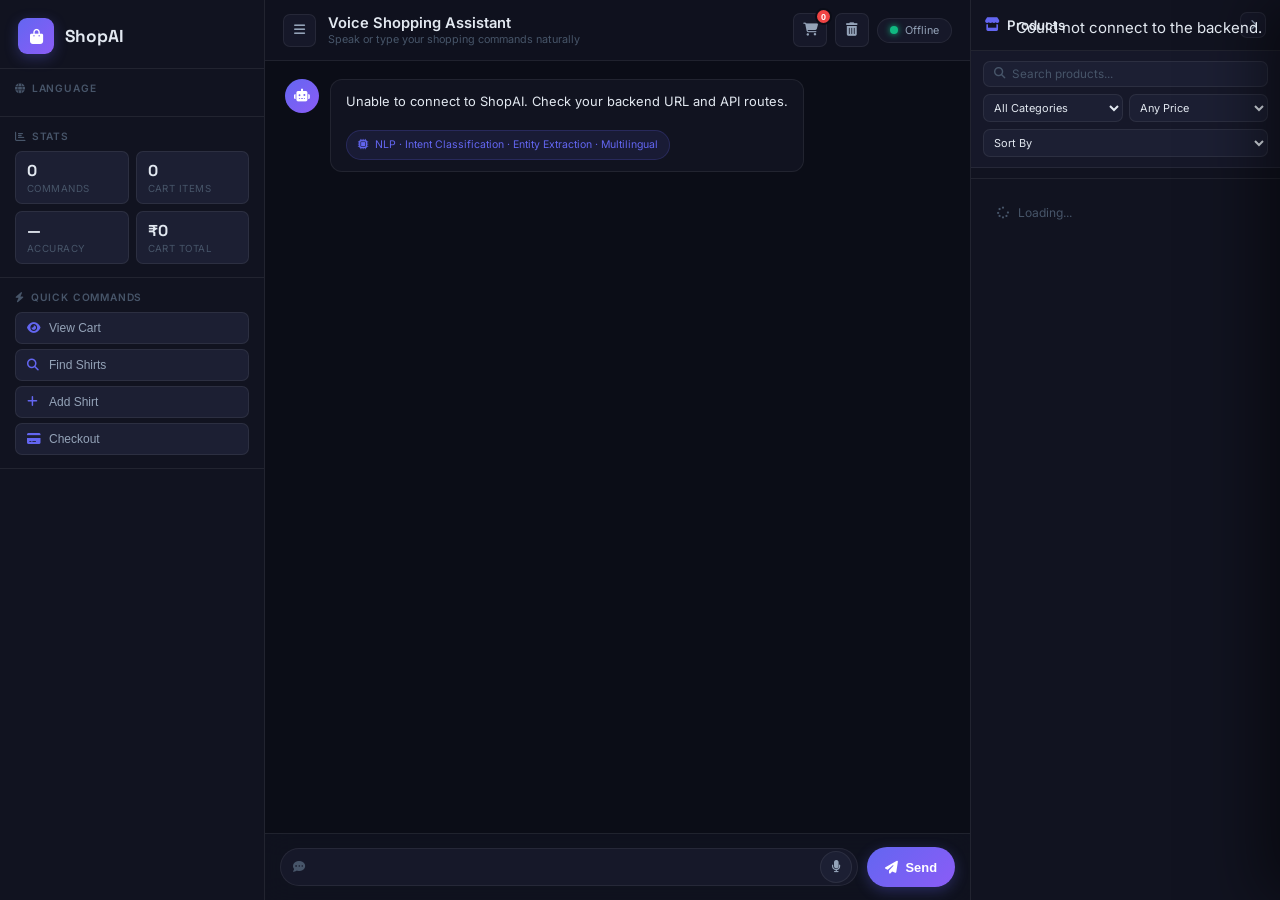
<file: frontend/index.html>
<!DOCTYPE html>
<html lang="en">
<head>
    <meta charset="UTF-8">
    <meta name="viewport" content="width=device-width, initial-scale=1.0">
    <title>ShopAI — Intelligent Shopping Assistant</title>
    <link href="https://cdnjs.cloudflare.com/ajax/libs/font-awesome/6.4.0/css/all.min.css" rel="stylesheet">
    <link href="https://fonts.googleapis.com/css2?family=Inter:wght@300;400;500;600;700;800&family=Space+Grotesk:wght@400;500;600;700&display=swap" rel="stylesheet">
    <link rel="stylesheet" href="style.css">
</head>
<body>

<div class="bg-blobs">
    <div class="blob blob-1"></div>
    <div class="blob blob-2"></div>
    <div class="blob blob-3"></div>
</div>

<div class="app-wrapper">

    <!-- SIDEBAR -->
    <aside class="sidebar" id="sidebar">
        <div class="sidebar-logo">
            <div class="logo-icon"><i class="fas fa-bag-shopping"></i></div>
            <span class="logo-text">ShopAI</span>
        </div>
        <div class="sidebar-section">
            <p class="sidebar-label"><i class="fas fa-globe"></i> <span data-t="select_language">Language</span></p>
            <div class="lang-grid" id="lang-grid"></div>
        </div>
        <div class="sidebar-section">
            <p class="sidebar-label"><i class="fas fa-chart-bar"></i> <span data-t="session_stats">Stats</span></p>
            <div class="stats-grid">
                <div class="stat-card"><span class="stat-val" id="stat-commands">0</span><span class="stat-key" data-t="commands">Commands</span></div>
                <div class="stat-card"><span class="stat-val" id="stat-items">0</span><span class="stat-key" data-t="cart_items">Cart Items</span></div>
                <div class="stat-card"><span class="stat-val" id="stat-accuracy">—</span><span class="stat-key" data-t="accuracy">Accuracy</span></div>
                <div class="stat-card"><span class="stat-val" id="stat-total">₹0</span><span class="stat-key" data-t="cart_total">Cart Total</span></div>
            </div>
        </div>
        <div class="sidebar-section">
            <p class="sidebar-label"><i class="fas fa-bolt"></i> <span data-t="quick_commands">Quick Commands</span></p>
            <div class="quick-list">
                <button class="quick-item" onclick="app.sendQuick('view')"><i class="fas fa-eye"></i> <span data-t="view_cart">View Cart</span></button>
                <button class="quick-item" onclick="app.sendQuick('shirts')"><i class="fas fa-magnifying-glass"></i> <span data-t="find_shirts">Find Shirts</span></button>
                <button class="quick-item" onclick="app.sendQuick('add')"><i class="fas fa-plus"></i> <span data-t="add_shirt">Add Shirt</span></button>
                <button class="quick-item" onclick="app.sendQuick('checkout')"><i class="fas fa-credit-card"></i> <span data-t="checkout">Checkout</span></button>
            </div>
        </div>
    </aside>

    <!-- MAIN PANEL -->
    <main class="main-panel">
        <header class="topbar">
            <button class="sidebar-toggle" onclick="toggleSidebar()"><i class="fas fa-bars"></i></button>
            <div class="topbar-title">
                <h1 data-t="voice_assistant">Voice Shopping Assistant</h1>
                <p class="topbar-sub" data-t="voice_subtitle">Speak or type your shopping commands naturally</p>
            </div>
            <div class="topbar-actions">
                <button class="icon-btn" onclick="app.toggleCart()">
                    <i class="fas fa-cart-shopping"></i>
                    <span class="cart-badge" id="cart-count">0</span>
                </button>
                <button class="icon-btn" onclick="app.clearCartConfirm()"><i class="fas fa-trash-can"></i></button>
                <div class="status-pill" id="status-pill">
                    <span class="status-dot-inner"></span>
                    <span class="status-text">Ready</span>
                </div>
            </div>
        </header>

        <div class="chat-window">
            <div class="chat-messages" id="chat-messages">
                <div class="msg msg-bot">
                    <div class="msg-avatar"><i class="fas fa-robot"></i></div>
                    <div class="msg-bubble">
                        <p id="greeting-text">Loading...</p>
                        <ul id="greeting-examples" style="margin-top:8px"></ul>
                        <div class="nlp-badge"><i class="fas fa-microchip"></i> NLP · Intent Classification · Entity Extraction · Multilingual</div>
                    </div>
                </div>
            </div>

            <div class="nlp-strip" id="nlp-strip">
                <div class="nlp-strip-inner" id="nlp-strip-content"></div>
                <button class="nlp-strip-close" onclick="document.getElementById('nlp-strip').classList.remove('visible')"><i class="fas fa-xmark"></i></button>
            </div>

            <div class="chat-input-area">
                <div class="input-row">
                    <div class="input-box-wrap">
                        <i class="fas fa-comment-dots input-icon"></i>
                        <input type="text" id="command-input" autocomplete="off" onkeydown="if(event.key==='Enter') app.sendCommand()">
                        <button class="mic-btn" id="voice-btn" onclick="app.toggleVoice()"><i class="fas fa-microphone"></i></button>
                    </div>
                    <button class="send-btn" onclick="app.sendCommand()">
                        <i class="fas fa-paper-plane"></i><span data-t="send">Send</span>
                    </button>
                </div>
            </div>
        </div>
    </main>

    <!-- PRODUCT PANEL -->
    <aside class="product-panel" id="product-panel">
        <div class="pp-header">
            <h3><i class="fas fa-store"></i> <span data-t="available_products">Products</span></h3>
            <button class="icon-btn sm" id="pp-toggle" onclick="toggleProductPanel()"><i class="fas fa-chevron-right"></i></button>
        </div>
        <div class="filter-bar">
            <div class="filter-search">
                <i class="fas fa-search"></i>
                <input type="text" id="product-search" placeholder="Search products..." oninput="app.applyFilters()">
            </div>
            <div class="filter-row">
                <select class="filter-select" id="filter-category" onchange="app.applyFilters()">
                    <option value="">All Categories</option>
                    <option value="clothing">👕 Clothing</option>
                    <option value="footwear">👟 Footwear</option>
                    <option value="accessories">👜 Accessories</option>
                </select>
                <select class="filter-select" id="filter-price" onchange="app.applyFilters()">
                    <option value="">Any Price</option>
                    <option value="500">Under ₹500</option>
                    <option value="1000">Under ₹1000</option>
                    <option value="2000">Under ₹2000</option>
                    <option value="3000">Under ₹3000</option>
                    <option value="5000">Under ₹5000</option>
                </select>
            </div>
            <div class="filter-row">
                <select class="filter-select" id="filter-sort" onchange="app.applyFilters()">
                    <option value="">Sort By</option>
                    <option value="price-asc">Price: Low to High</option>
                    <option value="price-desc">Price: High to Low</option>
                    <option value="name-asc">Name: A to Z</option>
                    <option value="name-desc">Name: Z to A</option>
                </select>
            </div>
        </div>
        <div class="active-filters" id="active-filters"></div>
        <div class="products-count" id="products-count"></div>
        <div class="products-list" id="products-list">
            <div class="products-loading"><i class="fas fa-spinner fa-spin"></i> Loading...</div>
        </div>
    </aside>
</div>

<!-- CART DRAWER -->
<div class="cart-overlay" id="cart-overlay" onclick="app.toggleCart()"></div>
<div class="cart-drawer" id="cart-drawer">
    <div class="drawer-header">
        <h3><i class="fas fa-cart-shopping"></i> <span data-t="shopping_cart">Shopping Cart</span></h3>
        <button class="icon-btn" onclick="app.toggleCart()"><i class="fas fa-xmark"></i></button>
    </div>
    <div class="drawer-body" id="cart-body">
        <div class="empty-state"><div class="empty-icon"><i class="fas fa-cart-shopping"></i></div><p data-t="cart_empty">Your cart is empty</p></div>
    </div>
    <div class="drawer-footer" id="cart-footer" style="display:none">
        <div class="cart-total-row"><span data-t="total">Total</span><strong>₹<span id="cart-total">0.00</span></strong></div>
        <button class="checkout-btn" onclick="app.processCheckout()"><i class="fas fa-credit-card"></i> <span data-t="checkout">Checkout</span></button>
    </div>
</div>

<div class="loading-overlay" id="loading-overlay">
    <div class="loading-box"><div class="loading-ring"></div><p data-t="processing">Processing...</p></div>
</div>

<div class="toast-stack" id="toast-stack"></div>

<script src="config.js"></script>
<script src="app.js"></script>
</body>
</html>
</file>
<file: frontend/style.css>
﻿:root{--bg:#0b0d17;--surface:#111320;--surface2:#161829;--surface3:#1c1f33;--border:rgba(255,255,255,0.07);--border-h:rgba(255,255,255,0.14);--accent:#6366f1;--accent2:#8b5cf6;--accent3:#06b6d4;--glow:rgba(99,102,241,0.3);--success:#10b981;--warning:#f59e0b;--error:#ef4444;--text:#e2e8f0;--text-dim:#94a3b8;--text-muted:#475569;--r:12px;--r-sm:7px;--r-xl:24px;--sidebar-w:265px;--product-w:310px;--ease:cubic-bezier(.4,0,.2,1);--t:0.22s}
*,*::before,*::after{margin:0;padding:0;box-sizing:border-box} html{font-size:15px} body{font-family:'Inter',sans-serif;background:var(--bg);color:var(--text);min-height:100vh;overflow:hidden}
.bg-blobs{position:fixed;inset:0;pointer-events:none;z-index:0;overflow:hidden} .blob{position:absolute;border-radius:50%;filter:blur(90px);opacity:0.11;animation:blobFloat 10s ease-in-out infinite} .blob-1{width:520px;height:520px;background:#6366f1;top:-160px;left:-80px} .blob-2{width:420px;height:420px;background:#8b5cf6;bottom:-80px;right:8%;animation-delay:4s} .blob-3{width:340px;height:340px;background:#06b6d4;top:35%;right:-60px;animation-delay:7s} @keyframes blobFloat{0%,100%{transform:translateY(0) scale(1)}50%{transform:translateY(-28px) scale(1.04)}}
.app-wrapper{position:relative;z-index:1;display:grid;grid-template-columns:var(--sidebar-w) 1fr var(--product-w);height:100vh;overflow:hidden} .sidebar{background:var(--surface);border-right:1px solid var(--border);display:flex;flex-direction:column;overflow-y:auto;overflow-x:hidden;transition:transform var(--t) var(--ease),width var(--t) var(--ease);scrollbar-width:thin;scrollbar-color:var(--border) transparent;flex-shrink:0} .sidebar.collapsed{transform:translateX(calc(-1 * var(--sidebar-w)));width:0;min-width:0} .sidebar-logo{display:flex;align-items:center;gap:11px;padding:18px 18px 14px;border-bottom:1px solid var(--border);flex-shrink:0} .logo-icon{width:36px;height:36px;border-radius:9px;background:linear-gradient(135deg,var(--accent),var(--accent2));display:flex;align-items:center;justify-content:center;font-size:1rem;color:#fff;box-shadow:0 4px 14px var(--glow)} .logo-text{font-family:'Space Grotesk',sans-serif;font-size:1.15rem;font-weight:700;color:var(--text)} .sidebar-section{padding:13px 15px;border-bottom:1px solid var(--border)} .sidebar-label{font-size:0.68rem;font-weight:600;letter-spacing:.08em;text-transform:uppercase;color:var(--text-muted);display:flex;align-items:center;gap:6px;margin-bottom:9px}
.lang-grid{display:grid;grid-template-columns:repeat(4,1fr);gap:5px} .lang-btn{padding:6px 2px;background:var(--surface3);border:1px solid var(--border);border-radius:var(--r-sm);color:var(--text-dim);font-size:0.72rem;font-weight:500;cursor:pointer;transition:all var(--t);text-align:center} .lang-btn:hover{background:var(--surface2);border-color:var(--accent);color:var(--text)} .lang-btn.active{background:linear-gradient(135deg,var(--accent),var(--accent2));border-color:transparent;color:#fff;box-shadow:0 2px 10px var(--glow)} .stats-grid{display:grid;grid-template-columns:1fr 1fr;gap:7px} .stat-card{background:var(--surface3);border:1px solid var(--border);border-radius:var(--r-sm);padding:9px 11px;display:flex;flex-direction:column;gap:2px} .stat-val{font-size:1.05rem;font-weight:700;color:var(--text);font-family:'Space Grotesk',sans-serif} .stat-key{font-size:0.65rem;color:var(--text-muted);text-transform:uppercase;letter-spacing:.05em} .quick-list{display:flex;flex-direction:column;gap:5px} .quick-item{display:flex;align-items:center;gap:9px;padding:8px 11px;background:var(--surface3);border:1px solid var(--border);border-radius:var(--r-sm);color:var(--text-dim);font-size:0.8rem;font-weight:500;cursor:pointer;transition:all var(--t);text-align:left} .quick-item i{width:13px;color:var(--accent)} .quick-item:hover{background:var(--surface2);border-color:var(--accent);color:var(--text);transform:translateX(3px)}
.main-panel{display:flex;flex-direction:column;overflow:hidden;background:var(--bg)} .topbar{display:flex;align-items:center;gap:12px;padding:13px 18px;border-bottom:1px solid var(--border);background:rgba(17,19,32,0.85);backdrop-filter:blur(14px);flex-shrink:0;z-index:10} .sidebar-toggle{background:var(--surface2);border:1px solid var(--border);color:var(--text-dim);border-radius:var(--r-sm);width:33px;height:33px;cursor:pointer;flex-shrink:0;display:flex;align-items:center;justify-content:center;transition:all var(--t);font-size:0.85rem} .sidebar-toggle:hover{border-color:var(--accent);color:var(--accent)} .topbar-title{flex:1} .topbar-title h1{font-size:0.98rem;font-weight:600;color:var(--text)} .topbar-sub{font-size:0.72rem;color:var(--text-muted);margin-top:1px} .topbar-actions{display:flex;align-items:center;gap:8px} .icon-btn{position:relative;background:var(--surface2);border:1px solid var(--border);color:var(--text-dim);border-radius:var(--r-sm);width:34px;height:34px;cursor:pointer;display:flex;align-items:center;justify-content:center;font-size:0.88rem;transition:all var(--t)} .icon-btn:hover{border-color:var(--accent);color:var(--accent)} .icon-btn.sm{width:26px;height:26px;font-size:0.72rem} .cart-badge{position:absolute;top:-6px;right:-6px;background:var(--error);color:#fff;border-radius:50%;width:17px;height:17px;font-size:0.6rem;font-weight:700;display:flex;align-items:center;justify-content:center;border:2px solid var(--bg)} .status-pill{display:flex;align-items:center;gap:7px;background:var(--surface2);border:1px solid var(--border);border-radius:50px;padding:5px 12px;font-size:0.72rem;color:var(--text-dim)} .status-dot-inner{width:8px;height:8px;border-radius:50%;background:var(--success);box-shadow:0 0 6px var(--success);animation:statusPulse 2.5s ease-in-out infinite} @keyframes statusPulse{0%,100%{box-shadow:0 0 5px var(--success)}50%{box-shadow:0 0 12px var(--success)}}
.chat-window{flex:1;display:flex;flex-direction:column;overflow:hidden} .chat-messages{flex:1;overflow-y:auto;padding:18px 20px;display:flex;flex-direction:column;gap:14px;scrollbar-width:thin;scrollbar-color:var(--border) transparent} .msg{display:flex;gap:11px;animation:msgIn .28s var(--ease) forwards;max-width:800px} .msg-bot{align-self:flex-start} .msg-user{align-self:flex-end;flex-direction:row-reverse} @keyframes msgIn{from{opacity:0;transform:translateY(10px)}to{opacity:1;transform:translateY(0)}} .msg-avatar{width:34px;height:34px;border-radius:50%;display:flex;align-items:center;justify-content:center;flex-shrink:0;font-size:0.85rem} .msg-bot .msg-avatar{background:linear-gradient(135deg,var(--accent),var(--accent2));color:#fff} .msg-user .msg-avatar{background:linear-gradient(135deg,var(--accent3),var(--success));color:#fff} .msg-bubble{background:var(--surface);border:1px solid var(--border);border-radius:var(--r);padding:11px 15px;font-size:0.86rem;line-height:1.65;color:var(--text);max-width:660px} .msg-user .msg-bubble{background:linear-gradient(135deg,var(--accent),var(--accent2));border-color:transparent;color:#fff} .msg-bubble p{margin:0 0 5px} .msg-bubble p:last-child{margin:0} .msg-bubble ul{padding-left:17px;margin:5px 0 0} .msg-bubble li{margin:3px 0;font-size:0.82rem;color:var(--text-dim)} .msg-user .msg-bubble li{color:rgba(255,255,255,.8)} .nlp-badge{margin-top:10px;padding:5px 11px;background:rgba(99,102,241,.1);border:1px solid rgba(99,102,241,.2);border-radius:50px;font-size:0.7rem;color:var(--accent);display:inline-flex;align-items:center;gap:6px}
.intent-chip{display:inline-flex;align-items:center;gap:5px;padding:3px 9px;border-radius:50px;font-size:0.68rem;font-weight:600;margin-top:6px;text-transform:uppercase;letter-spacing:.04em} .intent-add{background:rgba(16,185,129,.13);color:var(--success);border:1px solid rgba(16,185,129,.22)} .intent-remove{background:rgba(239,68,68,.13);color:var(--error);border:1px solid rgba(239,68,68,.22)} .intent-search{background:rgba(6,182,212,.13);color:var(--accent3);border:1px solid rgba(6,182,212,.22)} .intent-view{background:rgba(99,102,241,.13);color:var(--accent);border:1px solid rgba(99,102,241,.22)} .intent-checkout{background:rgba(245,158,11,.13);color:var(--warning);border:1px solid rgba(245,158,11,.22)} .intent-filter{background:rgba(6,182,212,.13);color:var(--accent3);border:1px solid rgba(6,182,212,.22)} .intent-sort{background:rgba(245,158,11,.13);color:var(--warning);border:1px solid rgba(245,158,11,.22)} .intent-unknown{background:rgba(100,116,139,.13);color:var(--text-muted);border:1px solid rgba(100,116,139,.2)} .nlp-strip{background:var(--surface2);border-top:1px solid var(--border);display:none;align-items:center;gap:10px;padding:7px 15px;font-size:0.76rem;color:var(--text-dim)} .nlp-strip.visible{display:flex} .nlp-strip-inner{display:flex;gap:10px;flex-wrap:wrap;flex:1} .nlp-tag{display:inline-flex;align-items:center;gap:4px;background:var(--surface3);border:1px solid var(--border);border-radius:50px;padding:2px 9px;font-size:0.7rem;color:var(--text-dim)} .nlp-tag strong{color:var(--accent);margin-right:2px} .nlp-strip-close{background:none;border:none;color:var(--text-muted);cursor:pointer;padding:3px}
.chat-input-area{border-top:1px solid var(--border);background:rgba(17,19,32,.92);backdrop-filter:blur(14px);flex-shrink:0} .input-row{display:flex;gap:9px;padding:13px 15px} .input-box-wrap{flex:1;position:relative;display:flex;align-items:center} .input-icon{position:absolute;left:13px;color:var(--text-muted);font-size:0.82rem;pointer-events:none} #command-input{width:100%;background:var(--surface2);border:1px solid var(--border);border-radius:50px;padding:10px 46px 10px 36px;color:var(--text);font-size:0.88rem;outline:none;transition:border-color var(--t),box-shadow var(--t);font-family:'Inter',sans-serif} #command-input::placeholder{color:var(--text-muted)} #command-input:focus{border-color:var(--accent);box-shadow:0 0 0 3px var(--glow)} .mic-btn{position:absolute;right:6px;background:var(--surface3);border:1px solid var(--border);border-radius:50%;width:32px;height:32px;color:var(--text-dim);cursor:pointer;display:flex;align-items:center;justify-content:center;font-size:0.82rem;transition:all var(--t)} .mic-btn:hover{border-color:var(--accent);color:var(--accent)} .mic-btn.recording{background:var(--error);border-color:var(--error);color:#fff;animation:micPulse 1s ease-in-out infinite} @keyframes micPulse{0%,100%{box-shadow:0 0 0 0 rgba(239,68,68,.4)}50%{box-shadow:0 0 0 7px rgba(239,68,68,0)}} .send-btn{background:linear-gradient(135deg,var(--accent),var(--accent2));color:#fff;border:none;border-radius:50px;padding:0 18px;height:40px;display:flex;align-items:center;gap:7px;font-size:0.86rem;font-weight:600;cursor:pointer;transition:all var(--t);white-space:nowrap;box-shadow:0 4px 14px var(--glow)} .send-btn:hover{transform:translateY(-1px);box-shadow:0 6px 20px var(--glow)}
.product-panel{background:var(--surface);border-left:1px solid var(--border);display:flex;flex-direction:column;overflow:hidden;transition:width var(--t) var(--ease)} .product-panel.collapsed-p{width:0;min-width:0;overflow:hidden} .pp-header{padding:12px 14px;border-bottom:1px solid var(--border);display:flex;align-items:center;justify-content:space-between;flex-shrink:0} .pp-header h3{font-size:0.88rem;font-weight:600;display:flex;align-items:center;gap:7px} .pp-header h3 i{color:var(--accent)} .filter-bar{padding:10px 12px;border-bottom:1px solid var(--border);display:flex;flex-direction:column;gap:7px;flex-shrink:0;background:var(--surface2)} .filter-search{display:flex;align-items:center;gap:7px;background:var(--surface3);border:1px solid var(--border);border-radius:var(--r-sm);padding:5px 10px;transition:border-color var(--t)} .filter-search:focus-within{border-color:var(--accent)} .filter-search i{color:var(--text-muted);font-size:0.76rem;flex-shrink:0} .filter-search input{flex:1;background:none;border:none;color:var(--text);font-size:0.78rem;outline:none;font-family:'Inter',sans-serif} .filter-search input::placeholder{color:var(--text-muted)} .filter-row{display:flex;gap:6px} .filter-select{flex:1;background:var(--surface3);border:1px solid var(--border);border-radius:var(--r-sm);padding:5px 6px;color:var(--text);font-size:0.73rem;outline:none;cursor:pointer;font-family:'Inter',sans-serif;transition:border-color var(--t)} .filter-select:focus{border-color:var(--accent)} .filter-select option{background:var(--surface3)}
.active-filters{display:flex;gap:5px;flex-wrap:wrap;padding:6px 12px;border-bottom:1px solid var(--border);flex-shrink:0;min-height:0;background:var(--surface)} .active-filters:empty{display:none;padding:0;border:none} .filter-chip{display:inline-flex;align-items:center;gap:5px;background:rgba(99,102,241,.15);border:1px solid rgba(99,102,241,.3);border-radius:50px;padding:2px 9px;font-size:0.7rem;color:var(--accent);cursor:pointer} .filter-chip:hover{background:rgba(99,102,241,.25)} .filter-chip i{font-size:0.6rem} .products-count{padding:5px 12px;font-size:0.69rem;color:var(--text-muted);border-bottom:1px solid var(--border);flex-shrink:0;background:var(--surface)} .products-list{flex:1;overflow-y:auto;padding:8px;display:flex;flex-direction:column;gap:6px;scrollbar-width:thin;scrollbar-color:var(--border) transparent} .products-loading{display:flex;align-items:center;gap:9px;color:var(--text-muted);font-size:0.8rem;padding:18px} .no-products{text-align:center;padding:30px 15px;color:var(--text-muted);font-size:0.82rem} .no-products i{font-size:2rem;margin-bottom:10px;display:block;opacity:.3}
.product-card{background:var(--surface2);border:1px solid var(--border);border-radius:var(--r);padding:10px;cursor:pointer;transition:all var(--t) var(--ease);position:relative} .product-card:hover{border-color:var(--accent);transform:translateY(-2px);box-shadow:0 6px 20px rgba(99,102,241,.18)} .pc-header{display:flex;align-items:center;gap:9px;margin-bottom:7px} .pc-icon{width:34px;height:34px;border-radius:8px;display:flex;align-items:center;justify-content:center;font-size:0.95rem;color:#fff;flex-shrink:0} .pc-name{font-size:0.8rem;font-weight:600;color:var(--text);line-height:1.3} .pc-brand{font-size:0.67rem;color:var(--text-muted)} .pc-meta{display:flex;gap:4px;flex-wrap:wrap;margin-bottom:7px} .pc-tag{background:var(--surface3);border:1px solid var(--border);border-radius:50px;padding:2px 7px;font-size:0.66rem;color:var(--text-dim)} .pc-footer{display:flex;align-items:center;justify-content:space-between} .pc-price{font-size:0.95rem;font-weight:700;color:var(--accent);font-family:'Space Grotesk',sans-serif} .pc-add{width:26px;height:26px;background:linear-gradient(135deg,var(--accent),var(--accent2));border:none;border-radius:50%;color:#fff;cursor:pointer;display:flex;align-items:center;justify-content:center;font-size:0.82rem;transition:all var(--t);box-shadow:0 2px 8px var(--glow)} .pc-add:hover{transform:scale(1.15)} .pi-shirt{background:linear-gradient(135deg,#6366f1,#8b5cf6)} .pi-jeans{background:linear-gradient(135deg,#0ea5e9,#6366f1)} .pi-dress{background:linear-gradient(135deg,#ec4899,#f43f5e)} .pi-jacket{background:linear-gradient(135deg,#14b8a6,#10b981)} .pi-shoes{background:linear-gradient(135deg,#f59e0b,#ef4444)} .pi-bag{background:linear-gradient(135deg,#8b5cf6,#ec4899)} .pi-sweater{background:linear-gradient(135deg,#06b6d4,#8b5cf6)} .pi-default{background:linear-gradient(135deg,#64748b,#475569)}
.cart-overlay{position:fixed;inset:0;background:rgba(0,0,0,.6);backdrop-filter:blur(4px);z-index:200;opacity:0;pointer-events:none;transition:opacity var(--t)} .cart-overlay.visible{opacity:1;pointer-events:all} .cart-drawer{position:fixed;top:0;right:0;width:370px;max-width:100%;height:100vh;background:var(--surface);border-left:1px solid var(--border);z-index:201;display:flex;flex-direction:column;transform:translateX(100%);transition:transform var(--t) var(--ease);box-shadow:-20px 0 60px rgba(0,0,0,.5)} .cart-drawer.open{transform:translateX(0)} .drawer-header{padding:16px 18px;border-bottom:1px solid var(--border);display:flex;align-items:center;justify-content:space-between;flex-shrink:0} .drawer-header h3{font-size:0.95rem;font-weight:600;display:flex;align-items:center;gap:8px} .drawer-header h3 i{color:var(--accent)} .drawer-body{flex:1;overflow-y:auto;padding:14px;scrollbar-width:thin;scrollbar-color:var(--border) transparent} .empty-state{text-align:center;padding:44px 18px} .empty-icon{font-size:2.8rem;color:var(--text-muted);margin-bottom:10px;opacity:.35} .empty-state p{color:var(--text-muted);font-size:0.88rem} .cart-item{display:flex;align-items:center;gap:11px;padding:11px;background:var(--surface2);border:1px solid var(--border);border-radius:var(--r);margin-bottom:7px} .ci-icon{width:40px;height:40px;border-radius:9px;display:flex;align-items:center;justify-content:center;font-size:1.05rem;color:#fff;flex-shrink:0} .ci-info{flex:1;min-width:0} .ci-name{font-size:0.82rem;font-weight:600;color:var(--text);white-space:nowrap;overflow:hidden;text-overflow:ellipsis} .ci-meta{font-size:0.7rem;color:var(--text-muted);margin-top:2px} .ci-price{font-size:0.88rem;font-weight:700;color:var(--accent);font-family:'Space Grotesk',sans-serif;flex-shrink:0} .drawer-footer{padding:14px 18px;border-top:1px solid var(--border);background:var(--surface2);flex-shrink:0} .cart-total-row{display:flex;justify-content:space-between;align-items:center;margin-bottom:11px;font-size:0.88rem;color:var(--text-dim)} .cart-total-row strong{font-size:1.25rem;color:var(--text);font-family:'Space Grotesk',sans-serif} .checkout-btn{width:100%;background:linear-gradient(135deg,var(--accent),var(--accent2));color:#fff;border:none;border-radius:var(--r);padding:12px;font-size:0.92rem;font-weight:600;cursor:pointer;display:flex;align-items:center;justify-content:center;gap:8px;transition:all var(--t);box-shadow:0 4px 18px var(--glow)} .checkout-btn:hover{transform:translateY(-2px);box-shadow:0 8px 26px var(--glow)}
.loading-overlay{position:fixed;inset:0;background:rgba(0,0,0,.65);backdrop-filter:blur(5px);z-index:300;display:none;align-items:center;justify-content:center} .loading-overlay.show{display:flex} .loading-box{background:var(--surface);border:1px solid var(--border);border-radius:var(--r-xl);padding:34px 38px;text-align:center;box-shadow:0 20px 60px rgba(0,0,0,.5);display:flex;flex-direction:column;align-items:center;gap:14px} .loading-ring{width:46px;height:46px;border:3px solid var(--border);border-top-color:var(--accent);border-radius:50%;animation:spin .75s linear infinite} @keyframes spin{to{transform:rotate(360deg)}} .loading-box p{color:var(--text-dim);font-size:0.86rem} .toast-stack{position:fixed;top:18px;right:18px;z-index:400;display:flex;flex-direction:column;gap:7px;pointer-events:none} .toast-item{background:var(--surface);border:1px solid var(--border);border-radius:var(--r);padding:11px 15px;display:flex;align-items:center;gap:9px;font-size:0.83rem;color:var(--text);box-shadow:0 8px 30px rgba(0,0,0,.4);min-width:250px;max-width:320px;pointer-events:all;animation:toastIn .28s var(--ease) forwards;border-left:3px solid var(--accent)} .toast-item.toast-success{border-left-color:var(--success)} .toast-item.toast-error{border-left-color:var(--error)} .toast-item.toast-warn{border-left-color:var(--warning)} .toast-item i{font-size:0.88rem} .toast-item.toast-success i{color:var(--success)} .toast-item.toast-error i{color:var(--error)} .toast-item.toast-warn i{color:var(--warning)} .toast-item.fading{animation:toastOut .28s var(--ease) forwards} @keyframes toastIn{from{opacity:0;transform:translateX(18px)}to{opacity:1;transform:translateX(0)}} @keyframes toastOut{from{opacity:1;transform:translateX(0)}to{opacity:0;transform:translateX(18px)}} ::-webkit-scrollbar{width:4px} ::-webkit-scrollbar-track{background:transparent} ::-webkit-scrollbar-thumb{background:var(--border);border-radius:4px} @media(max-width:1100px){:root{--product-w:260px}} @media(max-width:900px){.app-wrapper{grid-template-columns:1fr}.sidebar{position:fixed;top:0;left:0;height:100vh;z-index:100;transform:translateX(calc(-1 * var(--sidebar-w)))}.sidebar.mobile-open{transform:translateX(0)}.product-panel{display:none}} @media(max-width:580px){.send-btn span{display:none}.send-btn{padding:0 13px}.topbar-sub{display:none}.cart-drawer{width:100%}}
</file>
